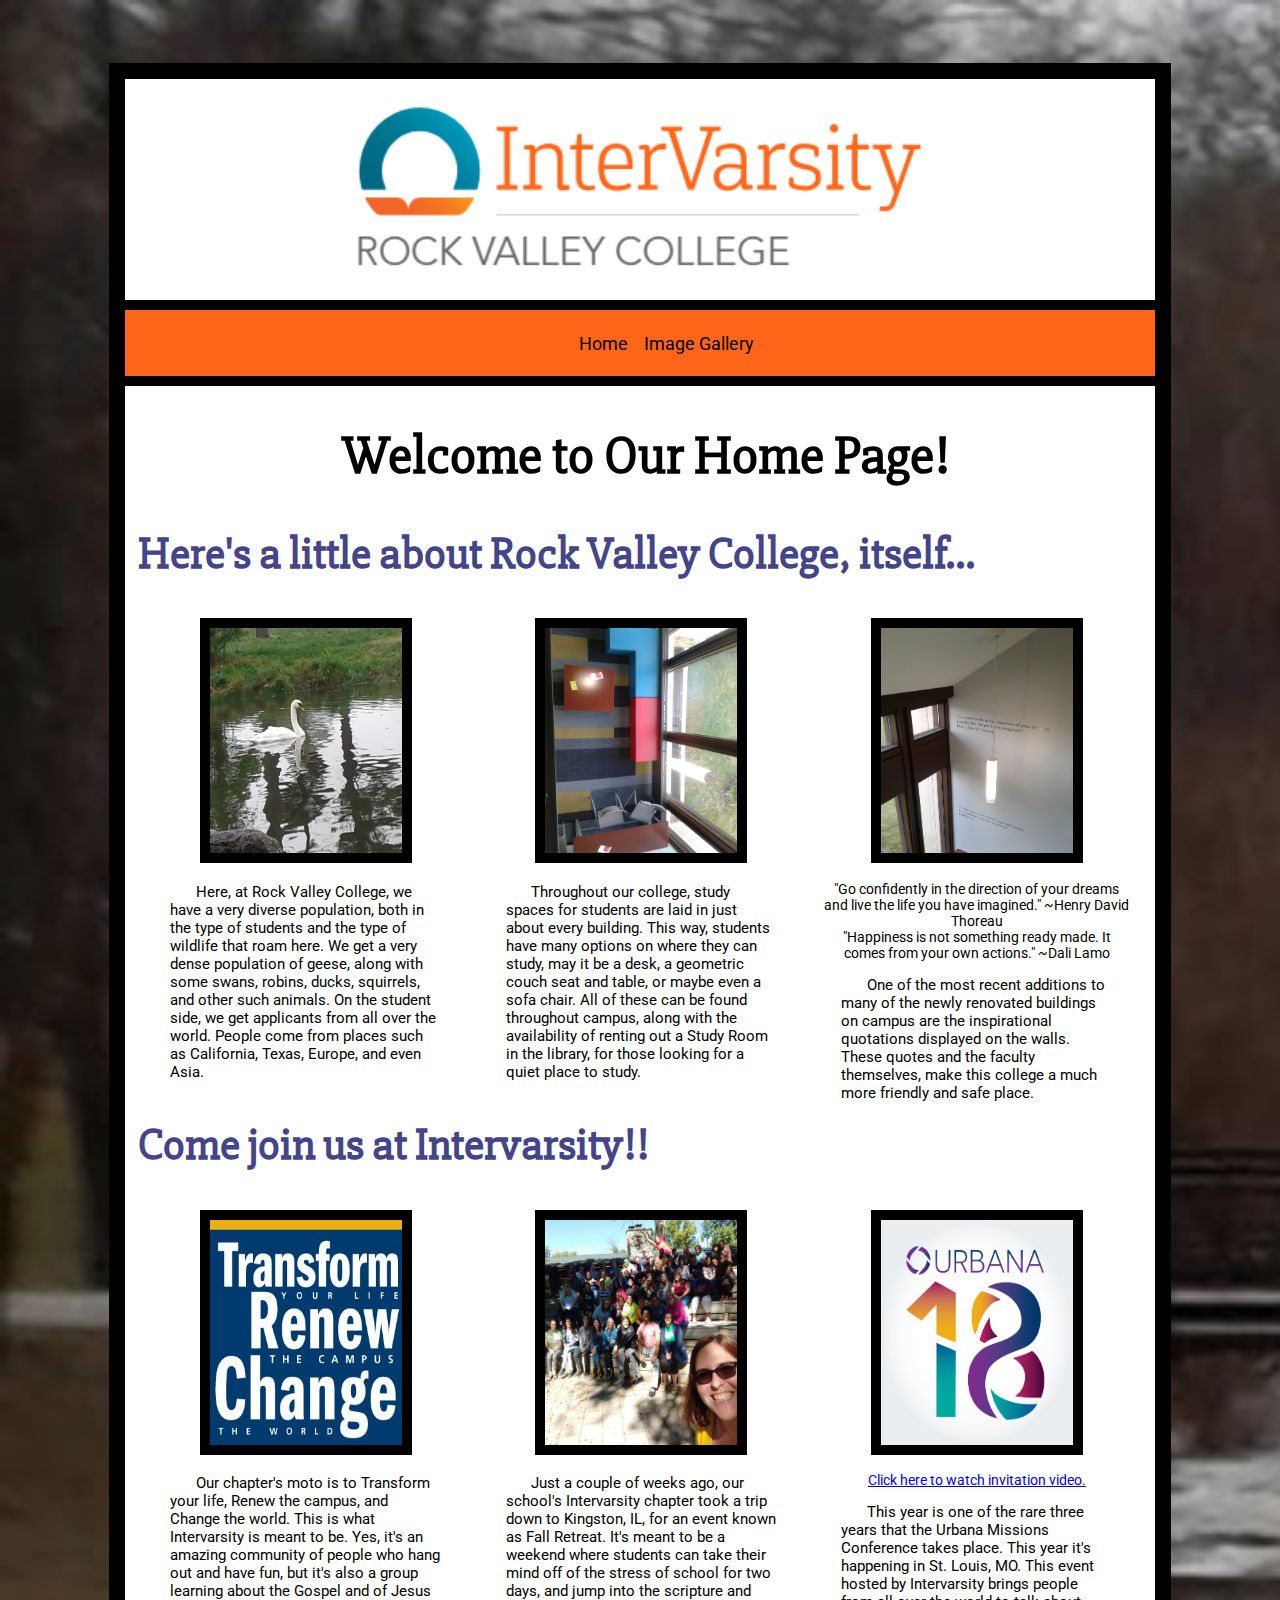
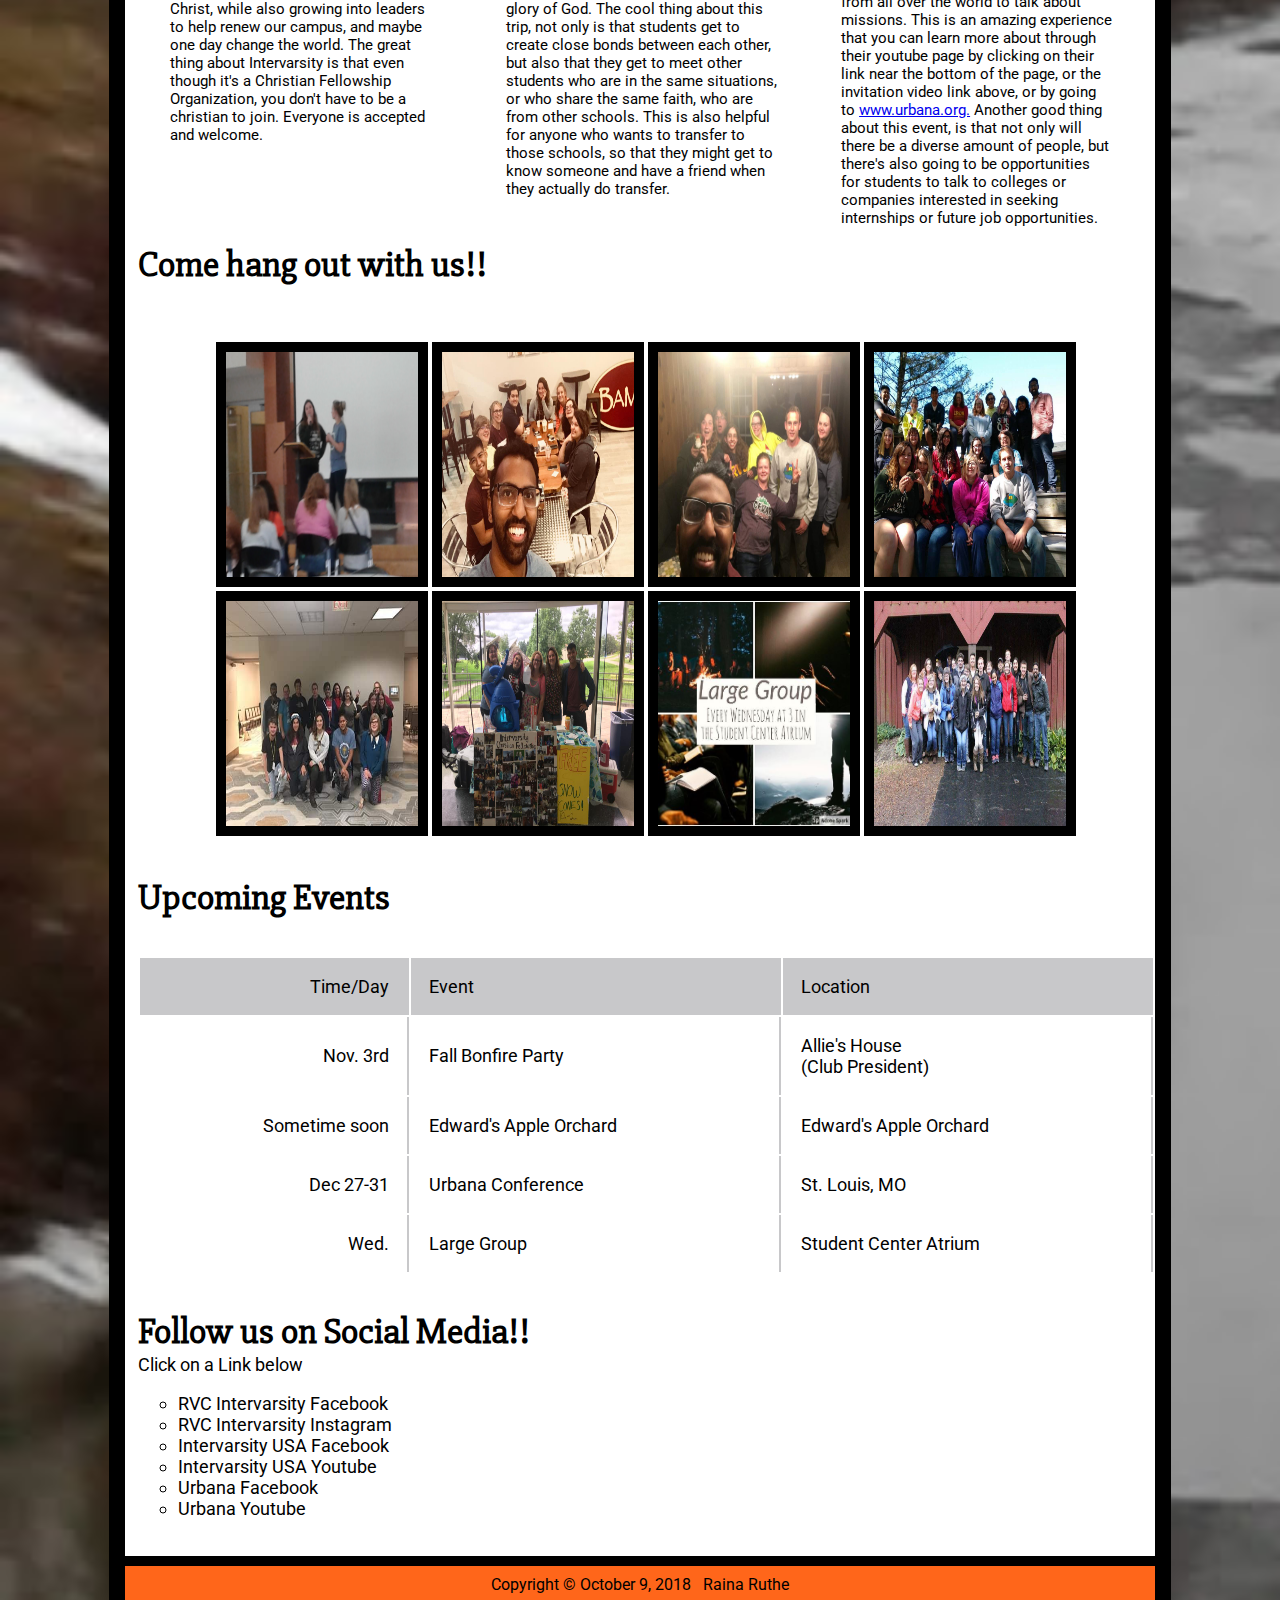
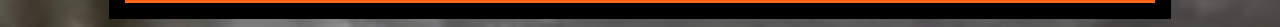
<file: index.html>
<!DOCTYPE html>
<html lang="en">
<head>
    <meta name="utf-8">
    <link href="iv.css" rel="stylesheet">
    <link href="https://fonts.googleapis.com/css?family=Roboto|Slabo+27px" rel="stylesheet">
</head>
<body>
<div id="wrapper">
    <header>
    </header> 
    <main>
        <nav id="blkln"></nav>
        <nav>
            <ul>
                <li><a href="index.html">Home</a></li>
                <li><a href="gallery.html">Image Gallery</a></li>
            </ul>
        </nav>
        <nav id="blkln"></nav>
        <div id="content">
            <div class="block1">
<!--Insert Two-Three border images here.-->
                <h1>Welcome to Our Home Page!</h1>
                <h2>Here's a little about Rock Valley College, itself...</h2>
                <div class="column">
                    <img class="image" src="images/iTook/swan.jpg" alt="Swan swimming in pond at Rock Valley">
                    <p>Here, at Rock Valley College, we have a very diverse population, both in the type of students and the type of wildlife that roam here. We get a very dense population of geese, along with some swans, robins, ducks, squirrels, and other such animals. On the student side, we get applicants from all over the world. People come from places such as California, Texas, Europe, and even Asia.</p>
                </div>
                <div class="column"> 
                    <img class="image" src="images/iTook/rvc/lounge1.jpeg" alt="Bird's eye view of one of the study lounges on campus">
                    <p>Throughout our college, study spaces for students are laid in just about every building. This way, students have many options on where they can study, may it be a desk, a geometric couch seat and table, or maybe even a sofa chair. All of these can be found throughout campus, along with the availability of renting out a Study Room in the library, for those looking for a quiet place to study.</p>
                </div>
                <div class="column">
                    <img class="image" src="images/iTook/rvc/quote.jpeg" alt="Inspirational quotes on the wall">
                    <blockquote>"Go confidently in the direction of your dreams and live the life you have imagined." ~Henry David Thoreau<br>"Happiness is not something ready made. It comes from your own actions." ~Dali Lamo<br></blockquote>
                    <p>One of the most recent additions to many of the newly renovated buildings on campus are the inspirational quotations displayed on the walls. These quotes and the faculty themselves, make this college a much more friendly and safe place.</p>
                    
                </div>
            </div><br>
            <div class="block3">
<!--Insert Two-Three border images here.-->
                <h2>Come join us at Intervarsity!!</h2>
                <div class="column">
                    <img class="image" src="images/moto.jpg" alt="Our moto: Transform your life, Renew the campus, Change the world.">
                    <p>Our chapter's moto is to Transform your life, Renew the campus, and Change the world. This is what Intervarsity is meant to be. Yes, it's an amazing community of people who hang out and have fun, but it's also a group learning about the Gospel and of Jesus Christ, while also growing into leaders to help renew our campus, and maybe one day change the world. The great thing about Intervarsity is that even though it's a Christian Fellowship Organization, you don't have to be a christian to join. Everyone is accepted and welcome.</p>
                </div>
                <div class="column"> 
                    <img class="image" src="images/retreatgrp.jpg" alt="Group picture of everyone at Intervarsity Fall Retreat 2018">
                    <p>Just a couple of weeks ago, our school's Intervarsity chapter took a trip down to Kingston, IL, for an event known as Fall Retreat. It's meant to be a weekend where students can take their mind off of the stress of school for two days, and jump into the scripture and glory of God. The cool thing about this trip, not only is that students get to create close bonds between each other, but also that they get to meet other students who are in the same situations, or who share the same faith, who are from other schools. This is also helpful for anyone who wants to transfer to those schools, so that they might get to know someone and have a friend when they actually do transfer.</p>
                </div>
                <div class="column">
                    <img class="image" src="images/urbana.png" alt="Urbana Missions 2018 Logo">
                    <blockquote><a href="https://youtu.be/6O0eaFQ5wKo" alt="Link to this year's Urbana Mission's invitation video">Click here to watch invitation video.</a></blockquote>
                    <p>This year is one of the rare three years that the Urbana Missions Conference takes place. This year it's happening in St. Louis, MO. This event hosted by Intervarsity brings people from all over the world to talk about missions. This is an amazing experience that you can learn more about through their youtube page by clicking on their link near the bottom of the page, or the invitation video link above, or by going to <a href="http://www.urbana.org">www.urbana.org.</a> Another good thing about this event, is that not only will there be a diverse amount of people, but there's also going to be opportunities for students to talk to colleges or companies interested in seeking internships or future job opportunities.</p>
                    
                </div>
            </div><br>
            <div class="block2">
            <h3>Come hang out with us!!</h3><br>
                <div id="gallery">
                    <img class="image" src="images/iTook/talkaa.jpg" alt="IV President, Allie Munrow, and IV Volunteer Staff present announcements for the day's meeting.">
                    <img class="image" src="images/bambu.jpg" alt="IV Leader, Mark, takes group selfie to preserve the moment at Bambu Game Night.">
                    <img class="image" src="images/cedar.jpg" alt="Mark takes group selfie at cedar campus">
                    <img class="image" src="images/retreat18.jpg" alt="Group picture from this year's fall retreat">
                    <img class="image" src="images/conference.jpg" alt="Group picture from last year's Fall Conference">
                    <img class="image" src="images/goodtimes.jpg" alt="Intervarsity giving away free snowcones in the atrium">
                    <img class="image" src="images/insta.JPG" alt="Picture from instagram advertising the weekly meetings">
                    <img class="image" src="images/orchard.jpg" alt="Group picture from last year's orchard trip">
                </div>
                <div>
                    <h3>Upcoming Events</h3>
                    <table>
                        <tr class="title">
                            <td class="time">Time/Day</td>
                            <td>Event</td>
                            <td>Location</td>
                        </tr>
                        <tr>
                            <td class="time">Nov. 3rd</td>
                            <td>Fall Bonfire Party</td>
                            <td>Allie's House<br> (Club President)</td>
                        </tr>
                        <tr>
                            <td class="time">Sometime soon</td>
                            <td>Edward's Apple Orchard</td>
                            <td>Edward's Apple Orchard</td>
                        </tr>
                        <tr>
                            <td class="time">Dec 27-31</td>
                            <td>Urbana Conference</td>
                            <td>St. Louis, MO</td>
                        </tr>
                        <tr>
                            <td class="time">Wed.</td>
                            <td>Large Group</td>
                            <td>Student Center Atrium</td>
                        </tr>
                    </table>
                </div>
                <div class="block4">
                    <h3 class="nobottom">Follow us on Social Media!!</h3>
                    <p class="nomargin">Click on a Link below</p>
                    <ul>
                        <li><a href="https://www.facebook.com/groups/227776657274559/" alt="Link to Rock Valley College Intervarsity's Facebook Page">RVC Intervarsity Facebook</a></li>
                        <li><a href="https://www.instagram.com/rvc_intervarsity/" alt="Link to Rock Valley College Intervarsity's Instagram Page">RVC Intervarsity Instagram</a></li>
                        <li><a href="https://www.facebook.com/intervarsityusa/" alt="Link to Intervarsity USA's Facebook Page">Intervarsity USA Facebook</a></li>
                        <li><a href="https://www.youtube.com/user/InterVarsityUSA" alt="Link to Intervarsity USA's Youtube Channel">Intervarsity USA Youtube</a></li>
                        <li><a href="https://www.facebook.com/UrbanaMissions/" alt="Link to Urbana Mission's Facebook Page">Urbana Facebook</a></li>
                        <li><a href="https://www.youtube.com/user/Urbanamissions" alt="Link to Urbana Mission's Youtube Channel">Urbana Youtube</a></li>
                    </ul>
                </div><br>
            </div>
        </div>
    </main>
    <nav id="blkln"></nav>
    <footer>
        Copyright &copy; October 9, 2018 &nbsp; Raina Ruthe
    </footer>
</div>
</body>
</html>
</file>
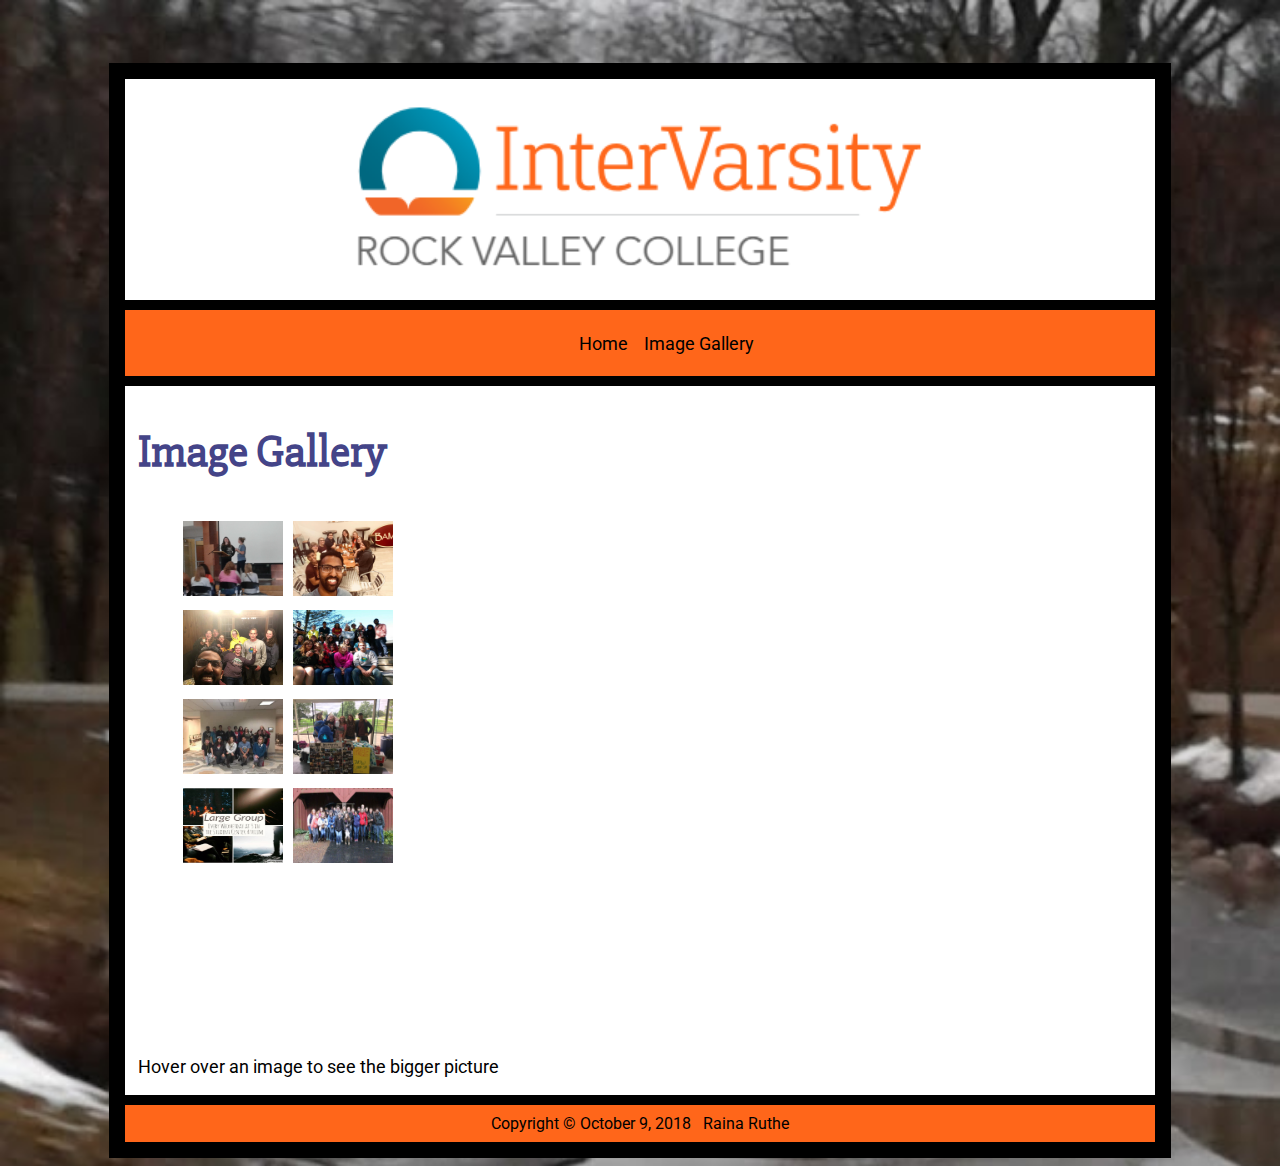
<file: gallery.html>
<!DOCTYPE html>
<html lang="en">
<head>
    <meta name="utf-8">
    <link href="iv.css" rel="stylesheet">
    <link href="https://fonts.googleapis.com/css?family=Roboto|Slabo+27px" rel="stylesheet">
</head>
<body>
<div id="wrapper">
    <header>
<!--        <img src="images/moto.jpg">-->
    </header> 
    <main>
        <nav id="blkln"></nav>
        <nav>
            <ul>
                <li><a href="index.html">Home</a></li>
                <li><a href="gallery.html">Image Gallery</a></li>
            </ul>
        </nav>
        <nav id="blkln"></nav>
        <div id="content">
            <div class="block2">
            <h2 class="nobottom">Image Gallery</h2><br>
                
                <div class="gallery">
                    <ul>
                        <li>
                            <a href="images/iTook/talkaa.jpg"><img src="images/iTook/talkaa.jpg" height="75" width="100" alt="IV President, Allie Munrow, and IV Volunteer Staff present announcements for the day's meeting">
                            <span><img src="images/iTook/talkaa.jpg" height="300" width="400" alt="IV President, Allie Munrow, and IV Volunteer Staff present announcements for the day's meeting"><br>IV President, Allie, and IV Volunteer Staff Member, Audrey, giving announcements</span></a>
                        </li>
                        <li>
                            <a href="images/bambu.jpg"><img src="images/bambu.jpg" height="75" width="100" alt="IV Leader, Mark, takes group selfie at Bambu Game Night">
                            <span><img src="images/bambu.jpg" height="300" width="400" alt="IV Leader, Mark, takes group selfie at Bambu Game Night"><br>IV Leader, Mark, takes group selfie at Bambu Game Night</span></a>
                        </li>
                        <li>
                            <a href="images/cedar.jpg"><img  src="images/cedar.jpg" height="75" width="100" alt="Cedar Campus 2017 - Mark taking group selfie">
                            <span><img  src="images/cedar.jpg" height="300" width="400" alt="Cedar Campus 2017 - Mark taking group selfie"><br>Cedar Campus 2017 - Mark taking group selfie</span></a>
                        </li>
                        <li>
                            <a href="images/retreat18.jpg"><img  src="images/retreat18.jpg" height="75" width="100" alt="Group picture from this year's fall retreat">
                            <span><img  src="images/retreat18.jpg" height="300" width="400" alt="Group picture from this year's fall retreat"><br>Fall Retreat 2018</span></a>
                        </li>
                        <li>
                            <a href="images/conference.jpg"><img src="images/conference.jpg" height="75" width="100" alt="Group picture from last year's Fall Conference">
                            <span><img src="images/conference.jpg" height="300" width="400" alt="Group picture from last year's Fall Conference"><br>Fall Conference 2017</span></a>
                        </li>
                        <li>
                            <a href="images/goodtimes.jpg"><img src="images/goodtimes.jpg" height="75" width="100" alt="Intervarsity giving away free snowcones in the atrium">
                            <span><img src="images/goodtimes.jpg" height="300" width="400" alt="Intervarsity giving away free snowcones in the atrium"><br>Intervarsity giving away free snowcones in the atrium</span></a>
                        </li>
                        <li>
                            <a href="images/insta.JPG"><img  src="images/insta.JPG" height="75" width="100" alt="Picture from instagram advertising the weekly meetings">
                            <span><img  src="images/insta.JPG" height="300" width="400" alt="Picture from instagram advertising the weekly meetings"><br>Picture from instagram advertising the weekly meetings</span></a>
                        </li>
                        <li>
                            <a href="images/orchard.jpg"><img src="images/orchard.jpg" height="75" width="100" 400alt="Group picture from last year's orchard trip">
                            <span><img  src="images/orchard.jpg" height="300" width="400" alt="Group picture from last year's orchard trip"><br>Edward's Orchard Fall 2017</span></a>
                        </li>
                    </ul>
                    <p>Hover over an image to see the bigger picture</p>
                </div>
            </div>
        </div>
    </main>
        <nav id="blkln"></nav>
    <footer>
        Copyright &copy; October 9, 2018 &nbsp; Raina Ruthe
    </footer>
</div>
</body>
</html>
</file>
<file: iv.css>
/*    font-family: 'Slabo 27px', serif;
  font-family: 'Roboto', sans-serif;
*/
#wrapper { margin-left: 8%; 
        margin-right: 8%;
        margin-top: 5%;
        background-color: #fff;
    border: solid 16px black;
}
body { background-image: url(images/iTook/winter.jpg);
/*           background-repeat: no-repeat;*/
       background-size: cover;
        background-position: fixed;
       font-family: 'Roboto', sans-serif; 
}
header { text-align: center;
         background-image: url(images/intervarsity-logos/InterVarsity%20Horizontal%20Logo_full.png);
        background-repeat: no-repeat;
        background-size: contain;
        height: 20vh;
        background-color: #fff;
        background-position: center;
        margin-bottom: 2%; margin-top: 2%;

}
#blkln { background-color: black; height: 1px}
#content { padding-left: 1vw;
}

h1, h2, h3 { font-family: 'Slabo 27px', serif;
}
h1 {font-size: 6vh; text-align: center;
}
h2 { font-size: 5vh;
    color: #448;
}
h3 { font-size: 4vh; }
h4 { font-size: 2.3vh;}
table, p, li, ul { font-size: 2vh;}
nav { font-size: 2.5vh; padding-top: .5vh; padding-bottom: .5vh;
}
nav li { display: inline; padding-left: 1vw;}
nav ul { list-style-type: none;
}
nav a { text-decoration: none; color: black;}
nav a:hover { color: white;}
nav, footer { background-color: #ff661a;
              text-align: center;
}
footer { padding-top: 1vh; padding-bottom: 1vh;}
.column { width: 33%;
        float: left;
/*            padding: 1;*/
        text-align: center;
}
blockquote { font-size: 1.8vh;
}
#event {margin-top: 5em;
}
ul li { list-style-type: circle;
}
ul li a { text-decoration: none; color: black;}
ul li a:hover { color: #448;}
.column p { text-align: left;
        padding-left: 2.5vw;
        padding-right: 2.5vw;
        text-indent: 2vw;
}
#gallery { text-align: center;}
/*    #space { height: 30vh;}*/
.nobottom { margin-bottom: 0; }

.image { border: solid 10px black;
        height: 25vh; width: 15vw;
}
.nomargin {margin: 0;}
img { height: 300; width: 400;}
/*.gallery img {*/
table { width: 100%;}
table tr{ border: solid 3px purple;
}
table .title { background-color: #c8c8ca;}
table td { border-right: solid 2px #c8c8ca; padding: 1em;}
.time { text-align: right;
    }
/*Gallery*/
    .gallery ul {list-style-type: none;
        width: 300px; 
    }
    .gallery li { display: inline; 
         float: left;
         padding: 5px; 
    }
    .gallery img { border-style: none;
    }
    .gallery a { text-decoration: none;
                 font-style: italic;  
                 color: #eaeaea;
    }
    .gallery span { position: absolute;
                    right: 10px;
                    opacity: 0;
                    color: black;
    }
    .gallery a:hover span {     
                position: absolute;
                top: 65vh;
    /*            bottom: 1vh;*/
                left: 20vh; 
                text-align: center; 
                opacity: 1;
                right: -100px;
    }
    .gallery p { padding-top: 60vh;}
@media only screen and (max-width: 64em) {
/*    Gallery*/
    .gallery li { float: none;
    }
    .gallery ul { width: 100%;
    }
/*    .gallery {width:40%;}*/
    .gallery a:hover span {display: block; opacity: 0;
    }
    .gallery {width: 100%;
    }
    .gallery img { width: 40%; height: 30vh;
    }
/*    Gallery Index*/
    #gallery img { width: 40%;
    }
    #gallery {width: 100%;
    }
/*    Index*/
    li a:hover {display:block;}
    nav a:hover {display:block;}
    nav li {display: block; padding-left: 0;}
    nav ul {padding: 0; margin-bottom: -1vh; margin-top: -.1vh}
    main nav li {border-bottom: solid .5vh; padding: 1vh;}
}
@media only screen and (max-width:37.5em) {
/*    Gallery*/
    .gallery img {width:80%;
    }
    .gallery li{float: none;
    }
    #gallery img { width: 80%; height: 60vh;border: solid 2vh;}
/*    .column { float: none;*/
    }
/*    .column {float: none;}*/
    .column p { font-size: 1.7vh;}
    blockquote { font-size: 1.5vh; margin-left: 1vw; margin-right: 1vw;
    }
.column {display:block;}
}
</file>
